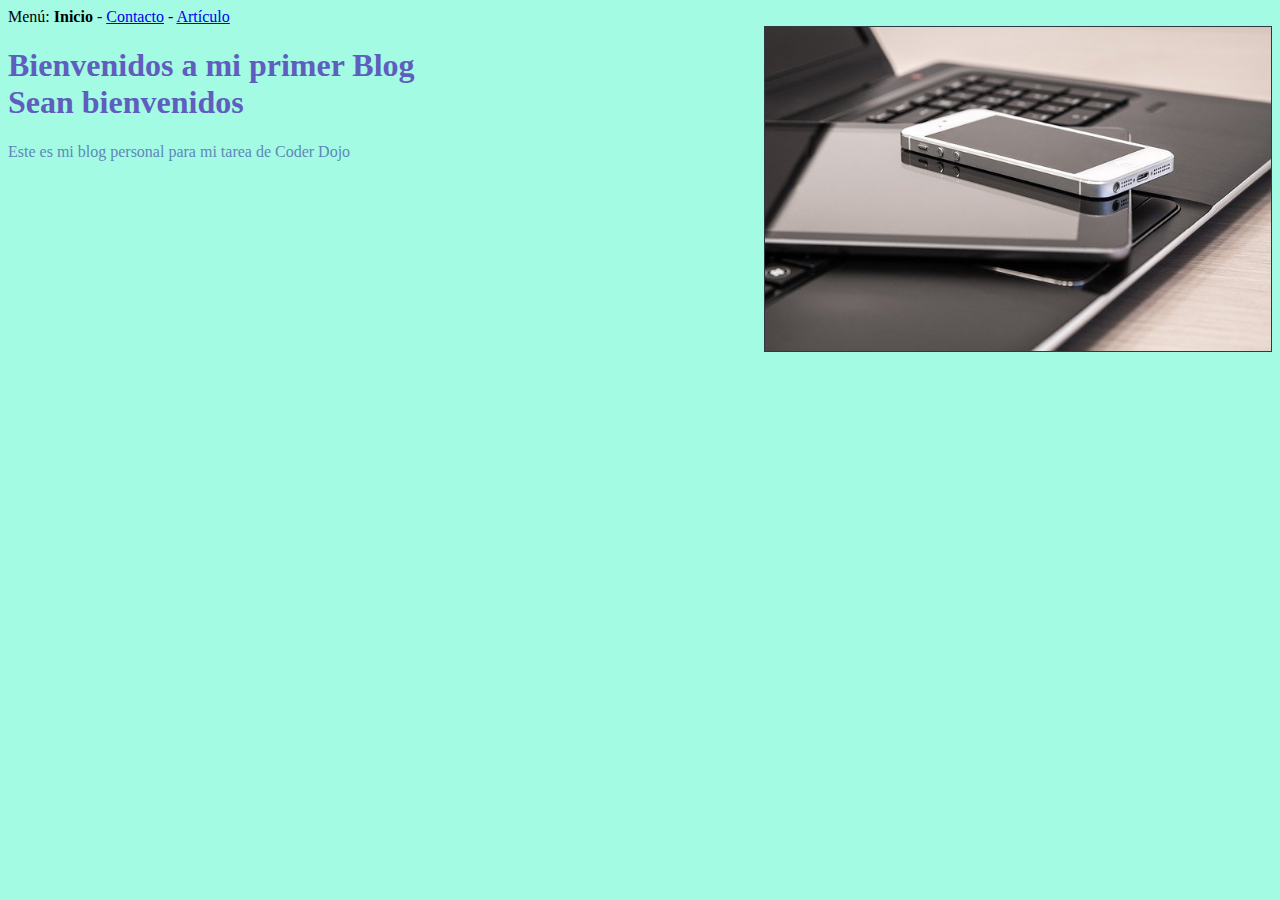
<file: index.html>
<!DOCTYPE html>
<html>

<head>
    <title>Blog</title>
    <link href="css/t05-blog-articulo.css" rel="stylesheet">
</head>

<body class="fondo-blog">
    <div>
        Menú: <strong>Inicio</strong> - <a href="contacto.html">Contacto</a> - <a href="t03-articulo.html">Artículo</a>
    </div>
    <div>
        <img class="imagen" src="img/tecnologia.jpg">
    </div>
    <div>
        <h1 class="titulo">
            Bienvenidos a mi primer Blog<br>
            Sean bienvenidos
        </h1>
    </div>
    <div>
        <p id="descripcion">
            Este es mi blog personal para mi tarea de Coder Dojo
        </p>
    </div>
</body>

</html>
</file>
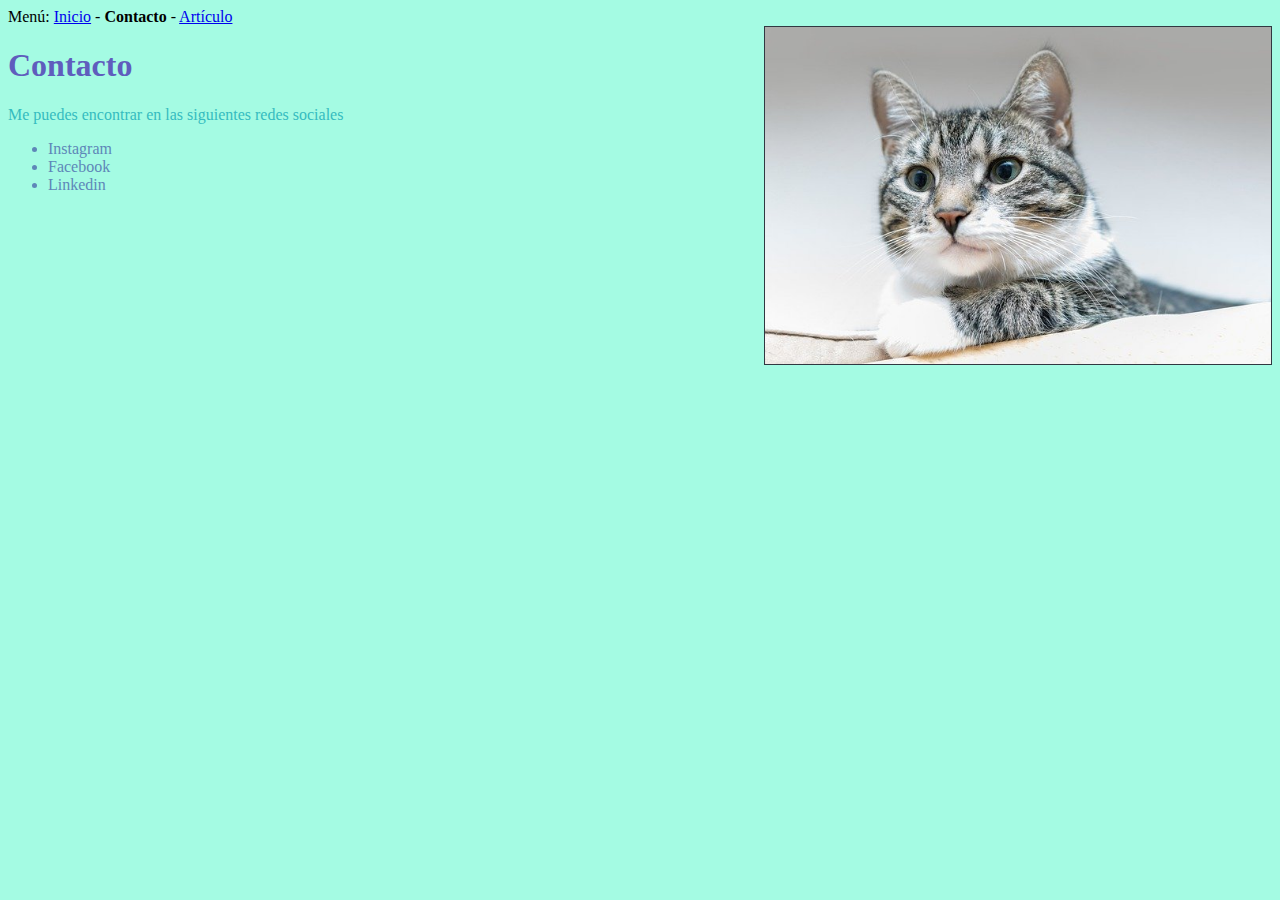
<file: contacto.html>
<!DOCTYPE html>
<html>

<head>
    <title>Blog</title>
    <link href="css/t05-blog-articulo.css" rel="stylesheet">
</head>

<body class="fondo-blog">
    <div>
        Menú: <a href="./index.html">Inicio</a> - <strong>Contacto</strong> - <a href="t03-articulo.html">Artículo</a>
    </div>
    <div>
        <img class="imagen" src="img/gato.jpg">
    </div>
    <div>
        <h1 class="titulo">
            Contacto
        </h1>
    </div>
    <div>
        <p class="texto2">
            Me puedes encontrar en las siguientes redes sociales
        </p>
        <ul class="texto">
            <li>Instagram</li>
            <li>Facebook</li>
            <li>Linkedin</li>
        </ul>
    </div>
</body>

</html>
</file>
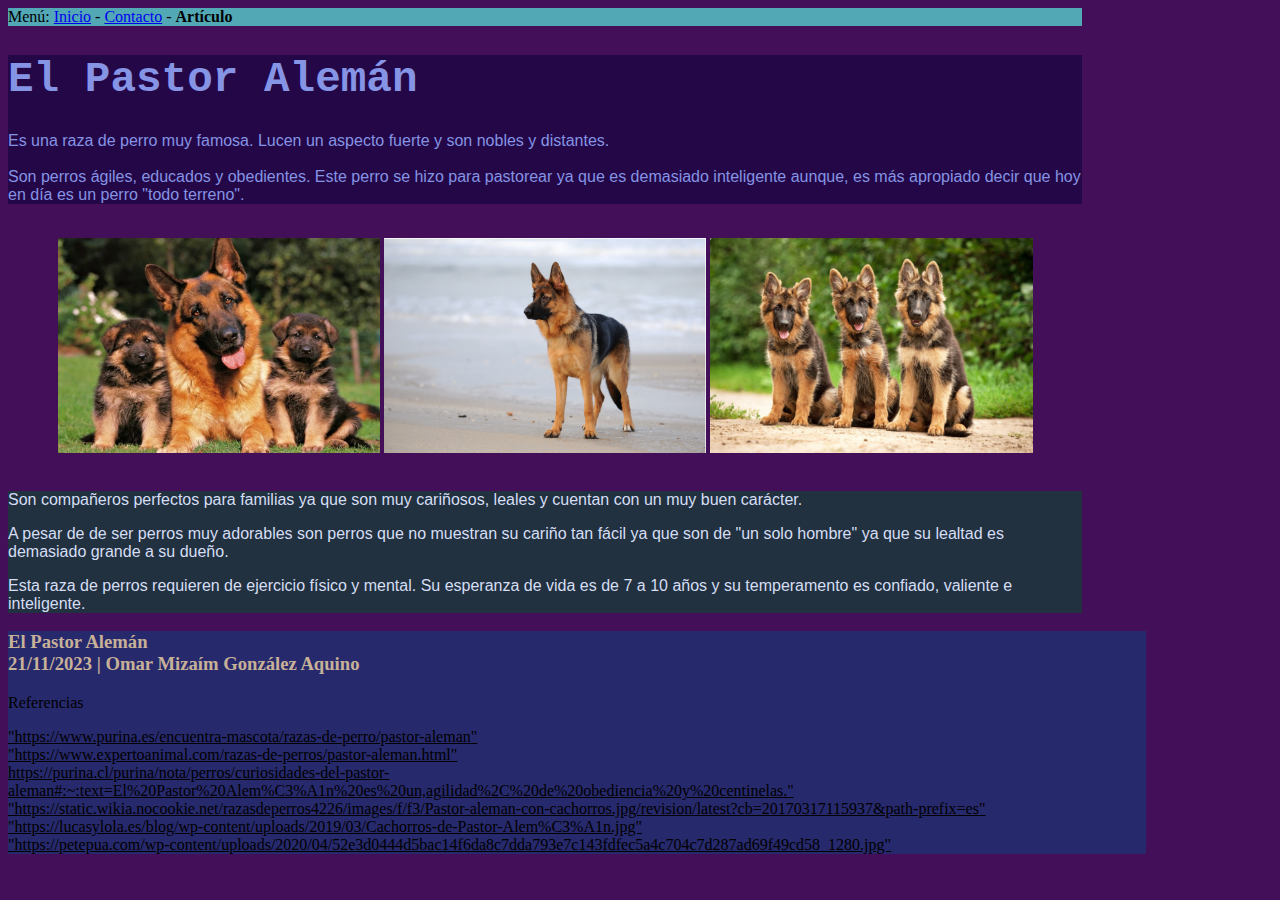
<file: t03-articulo.html>
<!DOCTYPE html>
<html>

<head>
    <title>Los Pastores Alemanes</title>
    <link rel="stylesheet" href="css/t05-blog-articulo.css">
</head>

<body class="fondo-articulo">

    <!--Menú--> 
    <div id="menu-articulo">
        Menú: <a href="index.html">Inicio</a> - <a href="contacto.html">Contacto</a> - <strong>Artículo</strong>
    </div>

    <!--Encabezado--> 
    <div id="zona-encabezado">
        <h1 class="titulo-articulo">El Pastor Alemán</h1>
        <p class="texto-encabezado">
            Es una raza de perro muy famosa. Lucen un aspecto fuerte y son nobles y distantes. 
            <br>
            <br>
            Son perros ágiles, educados y obedientes. Este perro se hizo para pastorear ya que es 
            demasiado inteligente aunque, es más apropiado decir que hoy en día es un perro "todo terreno".
        </p>
    </div>

    <!--Imagenes Ilustrativas-->
    <div id="zona-imagenes">
        <p>
            <br>
            <img src="img/Cachorros (1).jpg">
            <img src="img/Pastor-aleman.jpg">
            <img src="img/Cachorros-pastor-aleman (1).jpg">
            <br>
            <br>
        </p>
    </div>

    <!--Zona del Cuerpo-->
    <div id="zona-cuerpo">
        <p class="texto-cuerpo">
            Son compañeros perfectos para familias ya que son muy cariñosos, 
            leales y cuentan con un muy buen carácter.
        </p>
        <p class="texto-cuerpo">
            A pesar de de ser perros muy adorables son perros que no muestran su cariño tan fácil ya 
            que son de "un solo hombre" ya que su lealtad es demasiado grande a su dueño.
        </p>
        <p class="texto-cuerpo">
            Esta raza de perros requieren de ejercicio físico y mental. 
            Su esperanza de vida es de 7 a 10 años y su temperamento es 
            confiado, valiente e inteligente.
        </p>
    </div>

    <!--Zona Final-->
    <div id="zona-final">
        <p class="texto-final">
            El Pastor Alemán
            <br>
            21/11/2023 | Omar Mizaím González Aquino
        </p>
        <p class="referencias">
            Referencias
        </p>

        <a href="https://www.purina.es/encuentra-mascota/razas-de-perro/pastor-aleman" class="referencias">
            "https://www.purina.es/encuentra-mascota/razas-de-perro/pastor-aleman"
        </a>
        <br>
        <a href="https://www.expertoanimal.com/razas-de-perros/pastor-aleman.html" class="referencias">
            "https://www.expertoanimal.com/razas-de-perros/pastor-aleman.html"
        </a>
        <br>
        <a href="https://purina.cl/purina/nota/perros/curiosidades-del-pastor-aleman#:~:text=El%20Pastor%20Alem%C3%A1n%20es%20un,agilidad%2C%20de%20obediencia%20y%20centinelas."
        class="referencias">
            https://purina.cl/purina/nota/perros/curiosidades-del-pastor-aleman#:~:text=El%20Pastor%20Alem%C3%A1n%20es%20un,agilidad%2C%20de%20obediencia%20y%20centinelas."
        </a>
        <br>
        <a href="https://static.wikia.nocookie.net/razasdeperros4226/images/f/f3/Pastor-aleman-con-cachorros.jpg/revision/latest?cb=20170317115937&path-prefix=es"
        class="referencias">
            "https://static.wikia.nocookie.net/razasdeperros4226/images/f/f3/Pastor-aleman-con-cachorros.jpg/revision/latest?cb=20170317115937&path-prefix=es"
        </a>
        <br>
        <a href="https://lucasylola.es/blog/wp-content/uploads/2019/03/Cachorros-de-Pastor-Alem%C3%A1n.jpg" class="referencias">
            "https://lucasylola.es/blog/wp-content/uploads/2019/03/Cachorros-de-Pastor-Alem%C3%A1n.jpg"
        </a>
        <br>
        <a href="https://petepua.com/wp-content/uploads/2020/04/52e3d0444d5bac14f6da8c7dda793e7c143fdfec5a4c704c7d287ad69f49cd58_1280.jpg" class="referencias">
            "https://petepua.com/wp-content/uploads/2020/04/52e3d0444d5bac14f6da8c7dda793e7c143fdfec5a4c704c7d287ad69f49cd58_1280.jpg"
        </a>
        
    </div>
</body>

</html>
</file>
<file: css/t05-blog-articulo.css>
img {
    width: 30%;
}

#zona-encabezado {
    width: 85%;
    background-color: #240747;
}

#zona-imagenes {
    width: 85%;
    text-align: center; 
}

#zona-cuerpo{
    width: 85%;
    background-color: #22313f;
}

#zona-final {
    width: 90%;
    background-color: #27296d;
}

#menu-articulo {
    width: 85%;
    background-color: #53a8b6;
}

#descripcion {
    color: #5e87b8;
}

.titulo-articulo {
    font-family:'Courier New', Courier, monospace;
    font-size: 32pt;
    color: #8594e4;
}

.fondo-articulo {
    background-color: #430f58;
}

.referencias {
    font-family: 'Times New Roman', Times, serif;
    font-size: 12pt;
    color: #000000
}

.fondo-blog {
    background-color: #a4fbe3;
}

.texto-encabezado {
    font-family:'Franklin Gothic Medium', 'Arial Narrow', Arial, sans-serif;
    font-size: 12pt;
    color: #8594e4;
}

.texto-cuerpo {
    font-family: 'Franklin Gothic Medium', 'Arial Narrow', Arial, sans-serif;
    font-size: 12pt;
    color: #d5def5;
}

.texto-final {
    font-family: 'Times New Roman', Times, serif;
    font-size: 14pt;
    font-weight: bold;
    color: #c7b198;
}

.imagen {
    width: 40%;
    border: 1px solid #303841;
    float: right;
}

.titulo {
    color: #5f5dbd;
}

.texto {
    color: #5e87b8;
}

.texto2 {
    color: #35bcbf;
}
</file>
